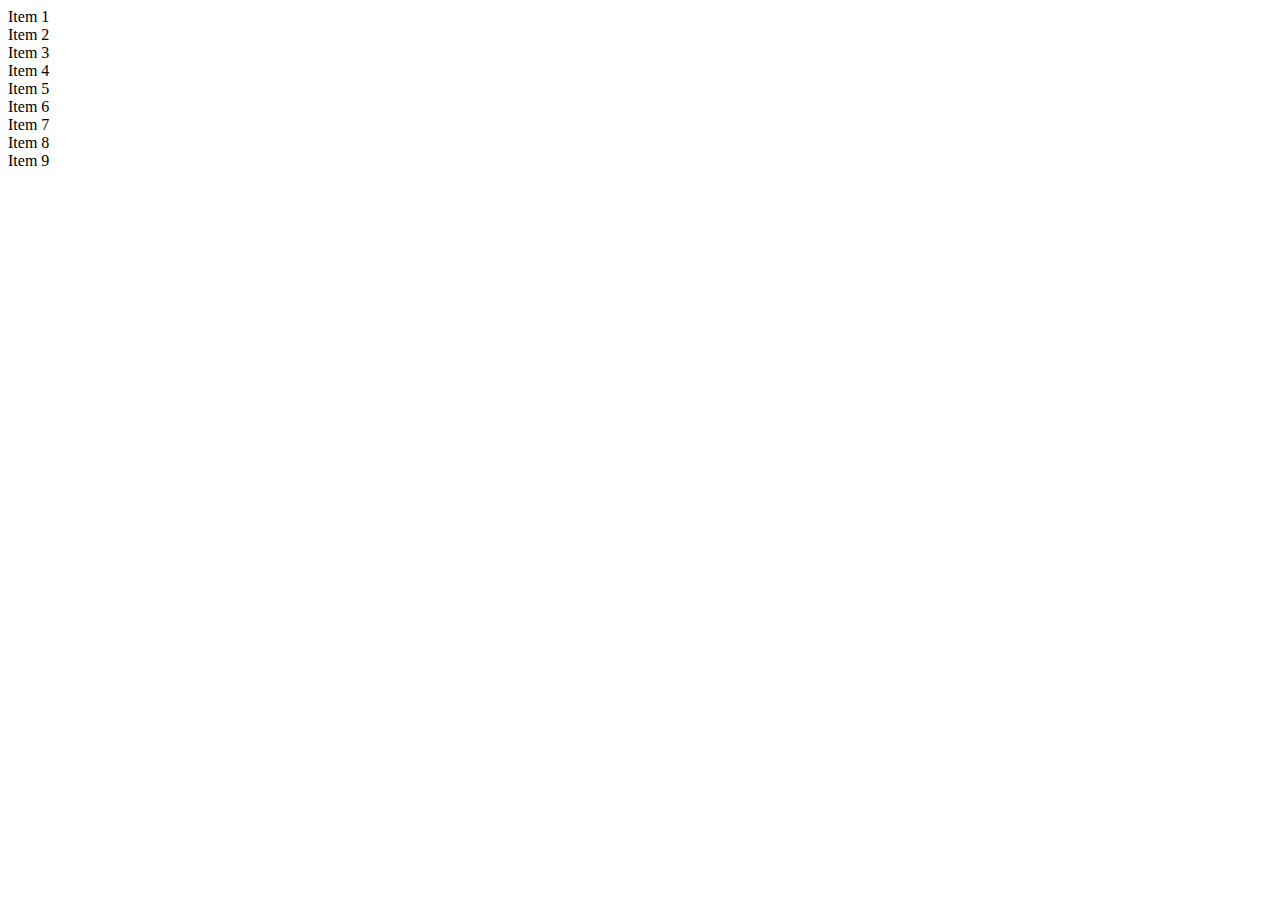
<file: grid.html>
<!DOCTYPE html>
<html lang="en">
  <head>
    <meta charset="UTF-8" />
    <meta http-equiv="X-UA-Compatible" content="IE=edge" />
    <meta name="viewport" content="width= , initial-scale=1.0" />
    <title>Document</title>
  </head>
  <body>
    <div class="Container">
      <!-- .items{Item $}*9 -->
      <div class="item">Item 1</div>
      <div class="item">Item 2</div>
      <div class="item">Item 3</div>
      <div class="item">Item 4</div>
      <div class="item">Item 5</div>
      <div class="item">Item 6</div>
      <div class="item">Item 7</div>
      <div class="item">Item 8</div>
      <div class="item">Item 9</div>
    </div>
  </body>
</html>
</file>
